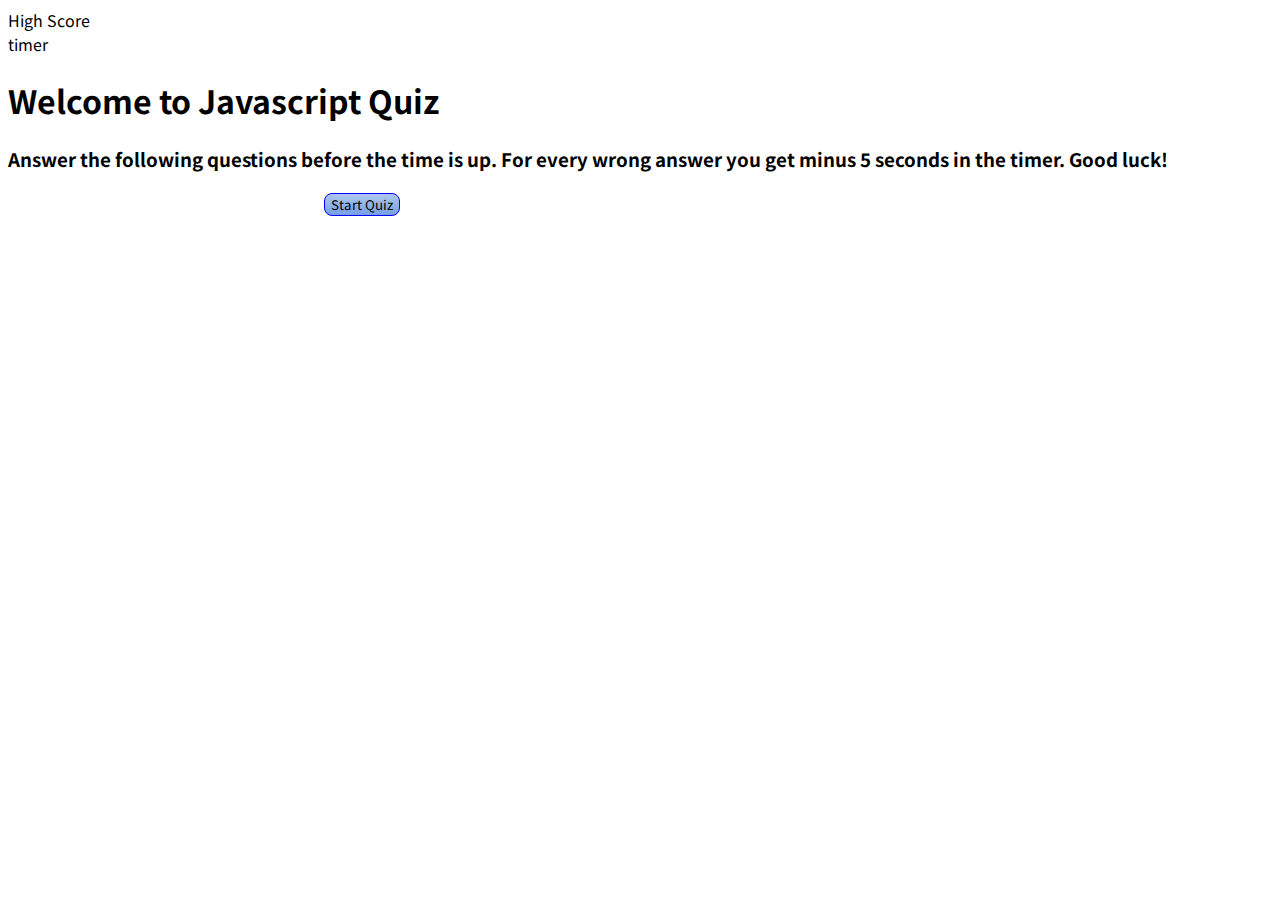
<file: index.html>
<!DOCTYPE html>
<html lang="en">
<head>
    <meta charset="UTF-8">
    <meta http-equiv="X-UA-Compatible" content="IE=edge">
    <meta name="viewport" content="width=device-width, initial-scale=1.0">
    
    <link href="https://cdn.jsdelivr.net/npm/bootstrap@5.1.1/dist/css/bootstrap.min.css" rel="stylesheet" integrity="sha384-F3w7mX95PdgyTmZZMECAngseQB83DfGTowi0iMjiWaeVhAn4FJkqJByhZMI3AhiU" crossorigin="anonymous">
    <link rel="stylesheet" href="style.css">
    <link rel="preconnect" href="https://fonts.googleapis.com">
    <link rel="preconnect" href="https://fonts.gstatic.com" crossorigin>
    <link href="https://fonts.googleapis.com/css2?family=Noto+Sans+JP:wght@100;400&family=Otomanopee+One&display=swap" rel="stylesheet">
    <title>Javascript Quiz</title>
    
</head>
<body>
    <nav>
        <div class="container gap-3">
            <div class="row justify-content-between">
                <div class="col-4">High Score <span id="highScore">0</span></div>
                <div class="col-4">timer <span id="timer"></span></div>

            </div>
            
        </div>
        
       
    </nav>

    <main>
        <div class="container ">
            <div class="row flex-column justify-content-center gap-3">
                <div class="col ">
                    <h1 class="align-items-center" id="question">question</h1>

                </div>
                <div class="col">
                    <h3  id="brief">Description</h3>

                </div>
                <div class="col">
                    <div id="container">
                        <p class="button Answer" id="answer1" >Primary</p>
                        <p class="button Answer" id="answer2">Primary</p>
                        <p class="button Answer" id="answer3">Primary</p>
                        <p class="button Answer" id="answer4">Primary</p>
                        
                        
            
                    </div>
                    <p id="note"></p>

                </div>
            </div>

        </div>

    </main>

    
</body>
<script src="https://code.jquery.com/jquery-3.6.0.min.js"></script>
<script src="script.js"></script>

</html>
</file>
<file: style.css>
body {
    font-family: 'Noto Sans JP', sans-serif;
}
/* #question {
    text-align: center;                
}

#brief {
    text-align: center;                
    font-weight: 100;
    
} */



.button {
    text-align: center;   
    border: .05rem solid blue;
    border-radius: 8px;
    /* padding: 4px; */
    width: fit-content;
    margin-left: 25%;
    cursor: pointer;  
    font-family: inherit; 
    background-image: linear-gradient(rgba(32, 106, 224, 0.3) 0%,rgba(32, 106, 224, 0.6) 100%);         
}

.button:hover {
    border: blue solid .05rem;
    box-shadow: inset 0px 0px 8px rgba(32, 106, 224, 1), 0 0 15px rgba(32, 106, 224, 1);
    
}
</file>
